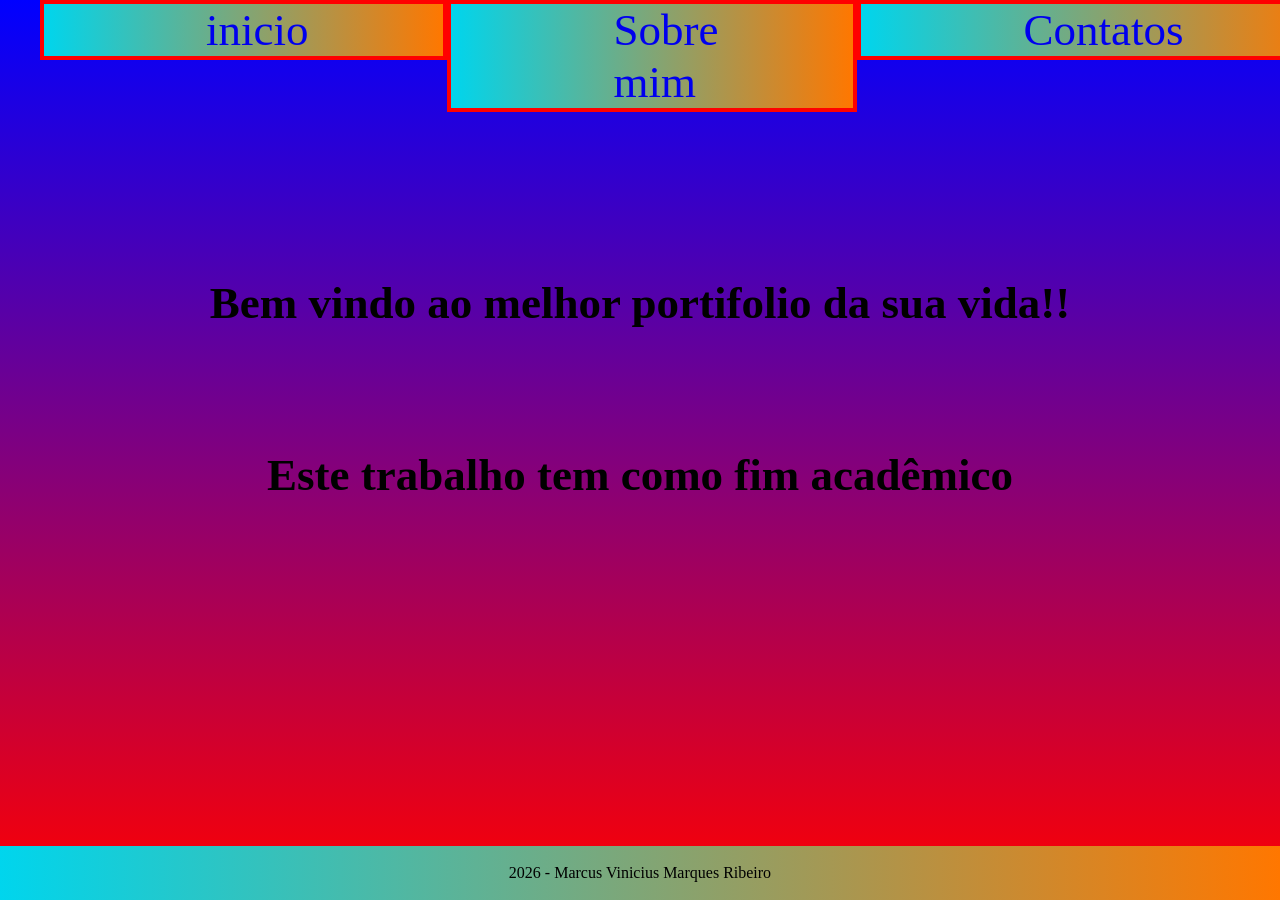
<file: index.html>
<!DOCTYPE html>
<html lang="pt-br">

<head>
    <meta charset="UTF-8">
    <meta name="viewport" content="width=device-width, initial-scale=1.0">
    <title>Portifolio</title>
    <link rel="stylesheet" href="index.css">
</head>

<body>
    <ul>
        <li>
            <a href="index.html">inicio</a>
        </li>
        <li>
            <a href="sobre.html">Sobre mim</a>
        </li>
        <li>
            <a href="contatos.html">Contatos</a>
        </li>
        <li>
            <a href="projetos.html">Projetos</a>
        </li>
    </ul>
    <div class="inicio">
        <h1 class="brilho"> Bem vindo ao melhor portifolio da sua vida!!<br></h1>
        <h1>Este trabalho tem como fim acadêmico<br></h1>
    </div>
    <footer>
        2026 - Marcus Vinicius Marques Ribeiro
    </footer>
</body>

</html>
</file>
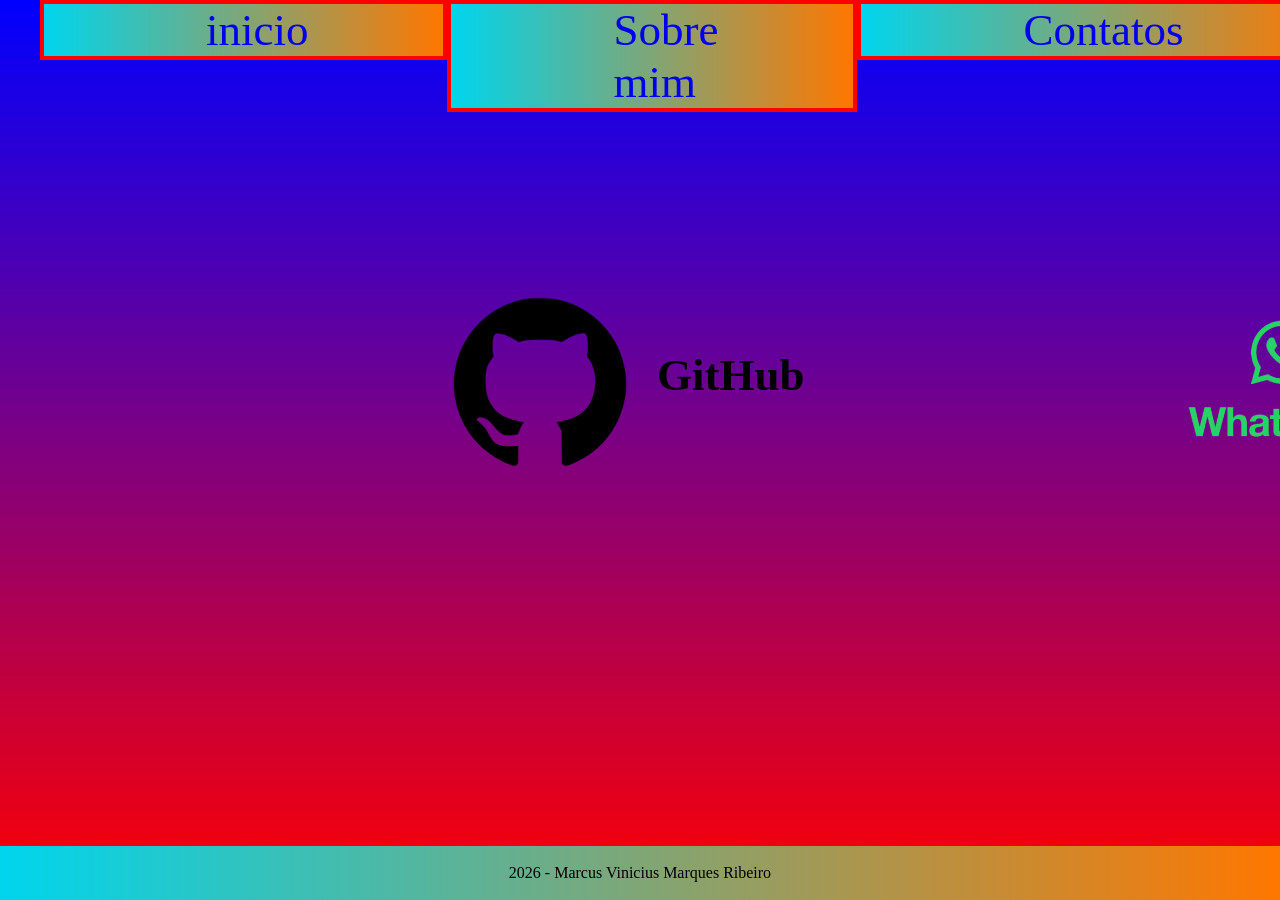
<file: contatos.html>
<!DOCTYPE html>
<html lang="pt-br">

<head>
    <meta charset="UTF-8">
    <meta name="viewport" content="width=device-width, initial-scale=1.0">
    <title>Contatos</title>
    <link rel="stylesheet" href="index.css">
</head>

<body>
    <ul>
        <li>
            <a href="index.html">inicio</a>
        </li>
        <li>
            <a href="sobre.html">Sobre mim</a>
        </li>
        <li>
            <a href="contatos.html">Contatos</a>
        </li>
        <li>
            <a href="projetos.html">Projetos</a>
        </li>
    </ul>
    <div class="contato">
    <div class="github">
        <img src="img/github.png" alt="GitHub">
        <a href="https://github.com/Marcus0104"  target="_blank">
            <h1>GitHub</h1>
        </a>
    </div>
    <div class="whatsapp">
        <img src="img/whatsapp.png" alt="whatsapp">
        <h1>(45) 99999-9999</h1>
    </div>
    </div>
    <footer>
        2026 - Marcus Vinicius Marques Ribeiro
    </footer>
</body>

</html>
</file>
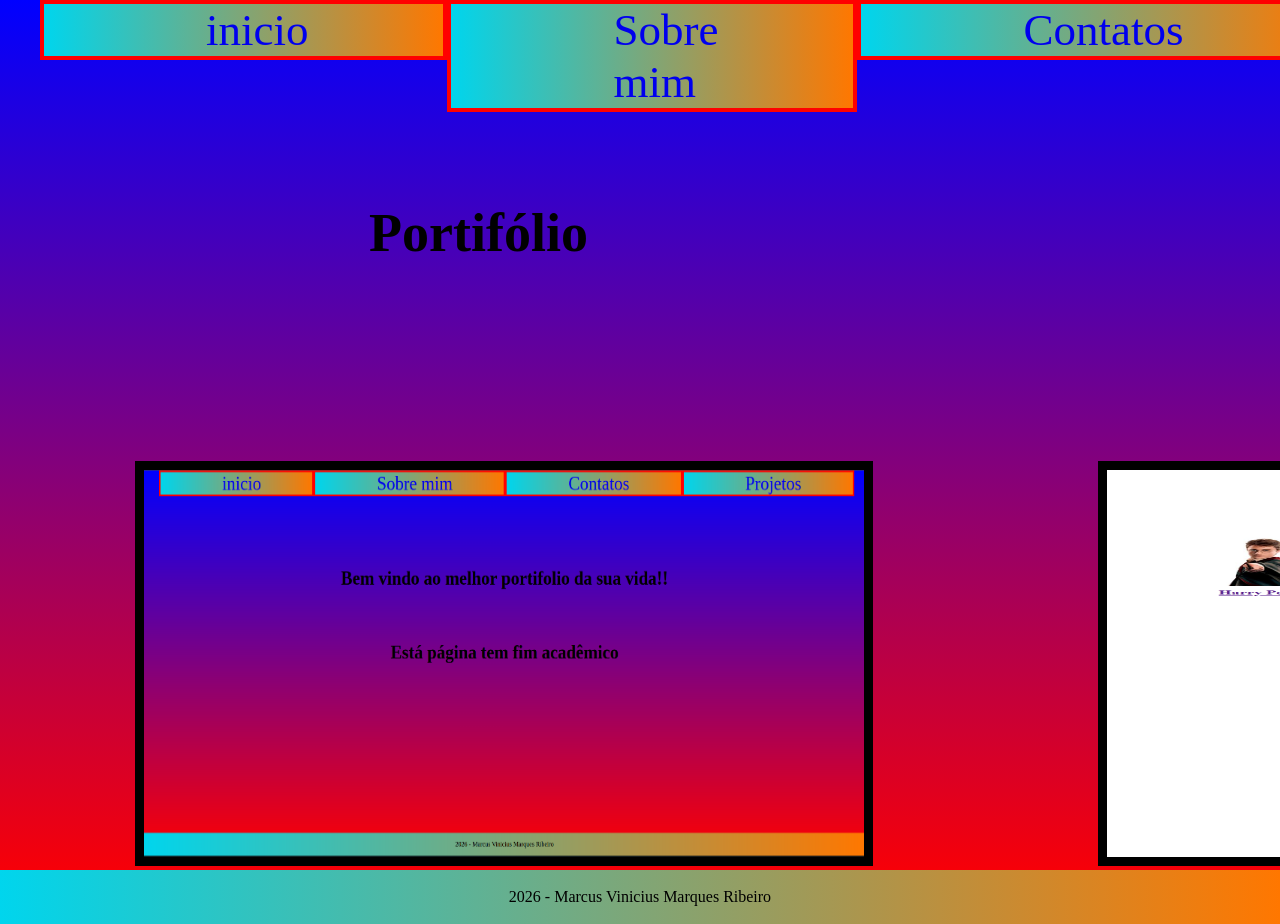
<file: projetos.html>
<!DOCTYPE html>
<html lang="pt-br">
<head>
    <meta charset="UTF-8">
    <meta name="viewport" content="width=device-width, initial-scale=1.0">
        <link rel="stylesheet" href="index.css">
    <title>Projetos</title>
</head>
<body>
        <ul>
        <li>
            <a href="index.html">inicio</a>
        </li>
        <li>
            <a href="sobre.html">Sobre mim</a>
        </li>
        <li>
            <a href="contatos.html">Contatos</a>
        </li>
        <li>
            <a href="projetos.html">Projetos</a>
        </li>
    </ul>
    <div class="foto">
        <h1>Portifólio</h1>
        <h1>Harry Potter</h1>
    </div>
    <div class="imagem">
        <a href="https://marcus0104.github.io/Portifolio/" target="_blank"><img src="img/portifolio.png" alt="portifolio"></a>
        <a href="https://marcus0104.github.io/Harry-poter/" target="_blank"><img src="img/harry.png" alt="harry"></a>
    </div>
    <footer>
        2026 - Marcus Vinicius Marques Ribeiro
    </footer>
</body>
</html>
</file>
<file: index.css>
body{
    display: flex;
    margin: 0dvh;
    padding: 0dvh;
    height: 100dvh;
    background-image: linear-gradient(to top, red, blue);
    box-sizing: border-box;
    flex-direction: column;
}

ul a {
    display: flex;
    justify-content: space-around;
    padding-left: 18dvh;
    padding-right: 15dvh;
    text-decoration: none;
    background-image: linear-gradient(to right, rgb(0, 213, 237), rgb(255, 119, 0));
    border: 0.5dvh solid red;
}

ul {
    margin-top: 0dvh;
    display: flex;
    list-style: none;
    font-size: 5dvh;
}

ul a:hover {
    color: red;
    text-decoration: underline 6px;
}
footer{
        padding: 2dvh;
        text-align: center;
        margin-top: auto;
        background-image: linear-gradient(to right, rgb(0, 213, 237), rgb(255, 119, 0));
}
h1 {
    padding: 1dvh;
    font-size: 5dvh;
    text-align: center;

}
.contato{
    display: flex;
    gap: 10dvh;
}
.github img{
    height: 20dvh;
    width: 20dvh;
}
.github{
    display: flex;
    padding: 15dvh 20dvh 0dvh 50dvh;
    text-decoration: none;
    color: black;
}
.github a{
    padding: 2dvh;
    text-decoration: none;
    color: black;
}
.whatsapp img{
    height: 30dvh;
    width: 30dvh;
}
.whatsapp{
    display: flex;
    margin-left: 5dvh;
    margin-top: 10dvh;
}
.whatsapp h1{
    font-size: 4dvh;
    text-decoration: none;
    padding: 10dvh 0dvh 3dvh 3dvh;
    margin-left: -13dvh;
    margin-top: 0dvh;
    color: black;
}
.inicio{
    padding: 10dvh;
    margin-top: -5dvh;
    font-size: 7dvh;
    text-align: left;
}
.inicio h1{
    padding: 5dvh;
}
.sobre{

    text-align: none;
}
.sobre h3{ 
    margin-left: 10dvh;
    margin-right: 10dvh;
    font-size: 4dvh;
    text-align: left;
}
.sobre img{
    height: 40dvh;
    width: 30dvh;
    margin-left: 95dvh;
    border: solid 1dvh black;
    border-radius: 70%;
    display: flex;
}
.foto{
    display: flex;
    gap: 45dvh;
}
.foto h1{
    margin-left: 40dvh;
    font-size: 6dvh;
}
.imagem img{
    height: 43dvh;
    width: 80dvh;
    margin-left: 15dvh;
    border: solid 1dvh black;
}
.imagem{
    display: flex;
    gap: 10dvh;
    margin-top: 10dvh;
}
</file>
